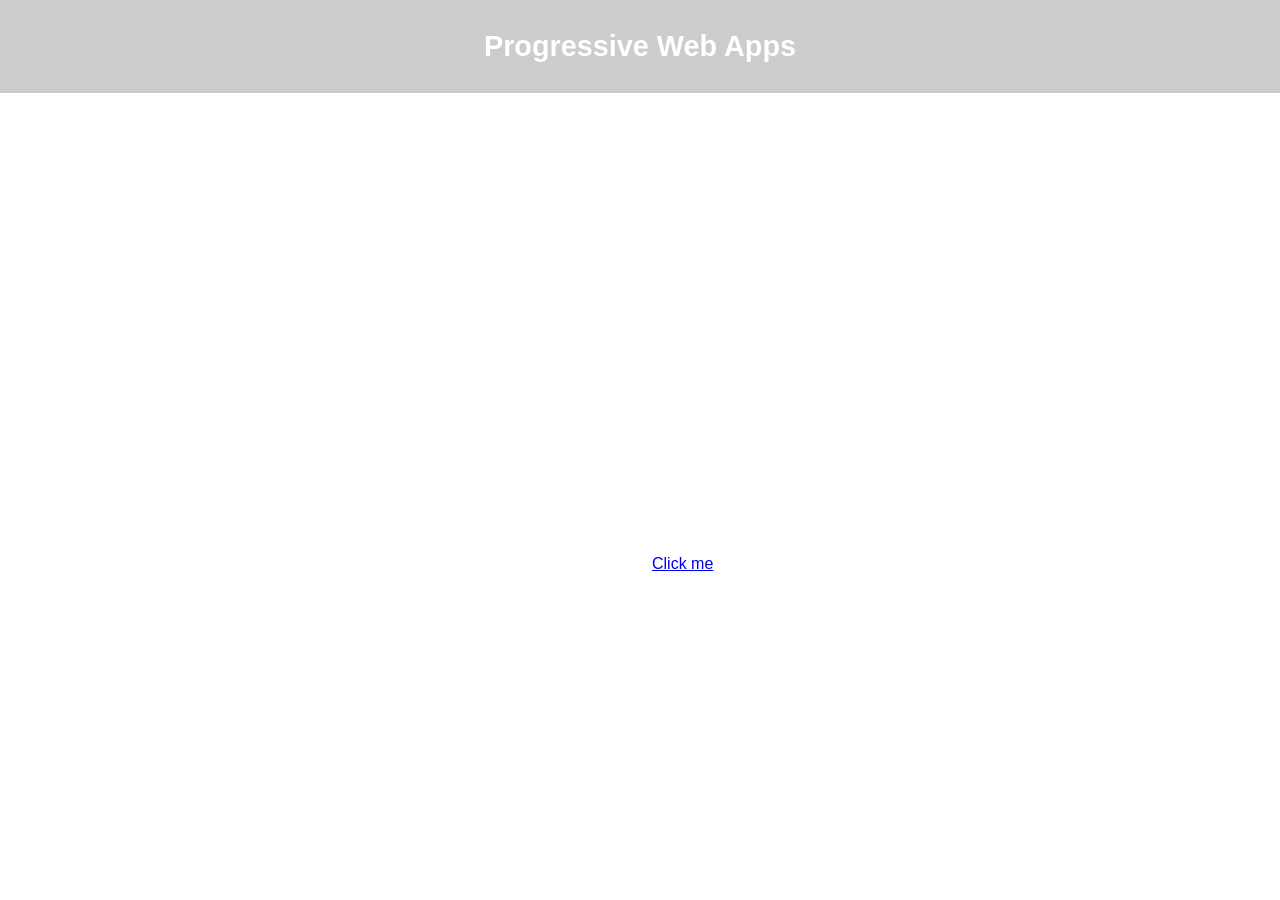
<file: index.html>
<!-- https://web.dev/articles/offline-cookbook -->
<!DOCTYPE html>
<html lang="en">

<head>
  <meta charset="UTF-8" />
  <meta name="viewport" content="width=device-width, initial-scale=1.0 />
    <meta http-equiv=" X-UA-Compatible" content="ie=edge" />
  <title>Progressive Web Apps</title>
  <link rel="stylesheet" href="/src/css/app.css" />
  <link rel="manifest" href="/manifest.webmanifest" />
  <link rel="apple-touch-icon" href=“/images/icons/icon-192x192.png” />
</head>

<body>
  <div class="title">
    <h1>Progressive Web Apps</h1>
  </div>
  <div class="content">
    <div class="course-feature" id="installable">
      <p>They're installable (without an App Store)!</p>
    </div>
    <div class="course-feature" id="offline">
      <p>They can work offline!</p>
    </div>
    <div class="course-feature" id="responsive">
      <p>They look good on any device</p>
    </div>
    <div class="course-feature" id="push">
      <p>You can receive Push Messages...</p>
    </div>
    <div class="course-feature" id="notifications">
      <p>...and show Notifications</p>
    </div>
    <div class="course-feature" id="native-features">
      <p>PWAs can access native device features like the Camera</p>
    </div>
    <div class="course-feature" id="more">
      <p>And so much more!</p>
    </div>
  </div>
  <div class="start-over">
    <button>Start Again!</button>
    <a href="/what.html">Click me</a>
  </div>
  <script src="/src/js/app.js"></script>
</body>

</html>
</file>
<file: src/css/app.css>
body,
html {
    margin: 0;
    font-family: Arial, sans-serif;
}

.animate-in {
    animation: fade-slide 1.5s forwards;
}

.title {
    width: 100%;
    background-color: #ccc;
    text-align: center;
    padding: 30px 0;
}

.title h1 {
    margin: 0;
    color: white;
    font-size: 1.8em;
}

.title,
.course-feature {
    opacity: 0;
}

.content,
.start-over {
    margin: 5px auto;
    text-align: center;
    width: 80%;
    max-width: 500px;
}

.course-feature {
    padding: 2px;
    -webkit-box-shadow: 2px 2px 1px #ccc;
    -moz-box-shadow: 2px 2px 1px #ccc;
    box-shadow: 2px 2px 1px #ccc;
}

.course-feature {
    margin: 10px auto;
}

#installable {
    background-color: #d3ff7b;
}

#offline {
    background-color: #9ce9ff;
}

#responsive {
    background-color: #ffaf8a;
}

#push {
    background-color: #fff395;
}

#notifications {
    background-color: #ffcedf;
}

#native-features {
    background-color: #ddb5ff;
}

#more {
    background-color: #afffc3;
}

.start-over button {
    background-color: #fa923f;
    border: 1px solid #fa923f;
    -webkit-box-shadow: 2px 2px 2px #ccc;
    -moz-box-shadow: 2px 2px 2px #ccc;
    box-shadow: 2px 2px 2px #ccc;
    padding: 5px;
    color: white;
    opacity: 0;
    cursor: pointer;
    outline: none;
}

.start-over button:hover {
    background-color: #ff7f16;
}

@keyframes fade-slide {
    0% {
        opacity: 0;
        transform: translateY(50px);
    }

    100% {
        opacity: 1;
        transform: translateY(0);
    }
}
</file>
